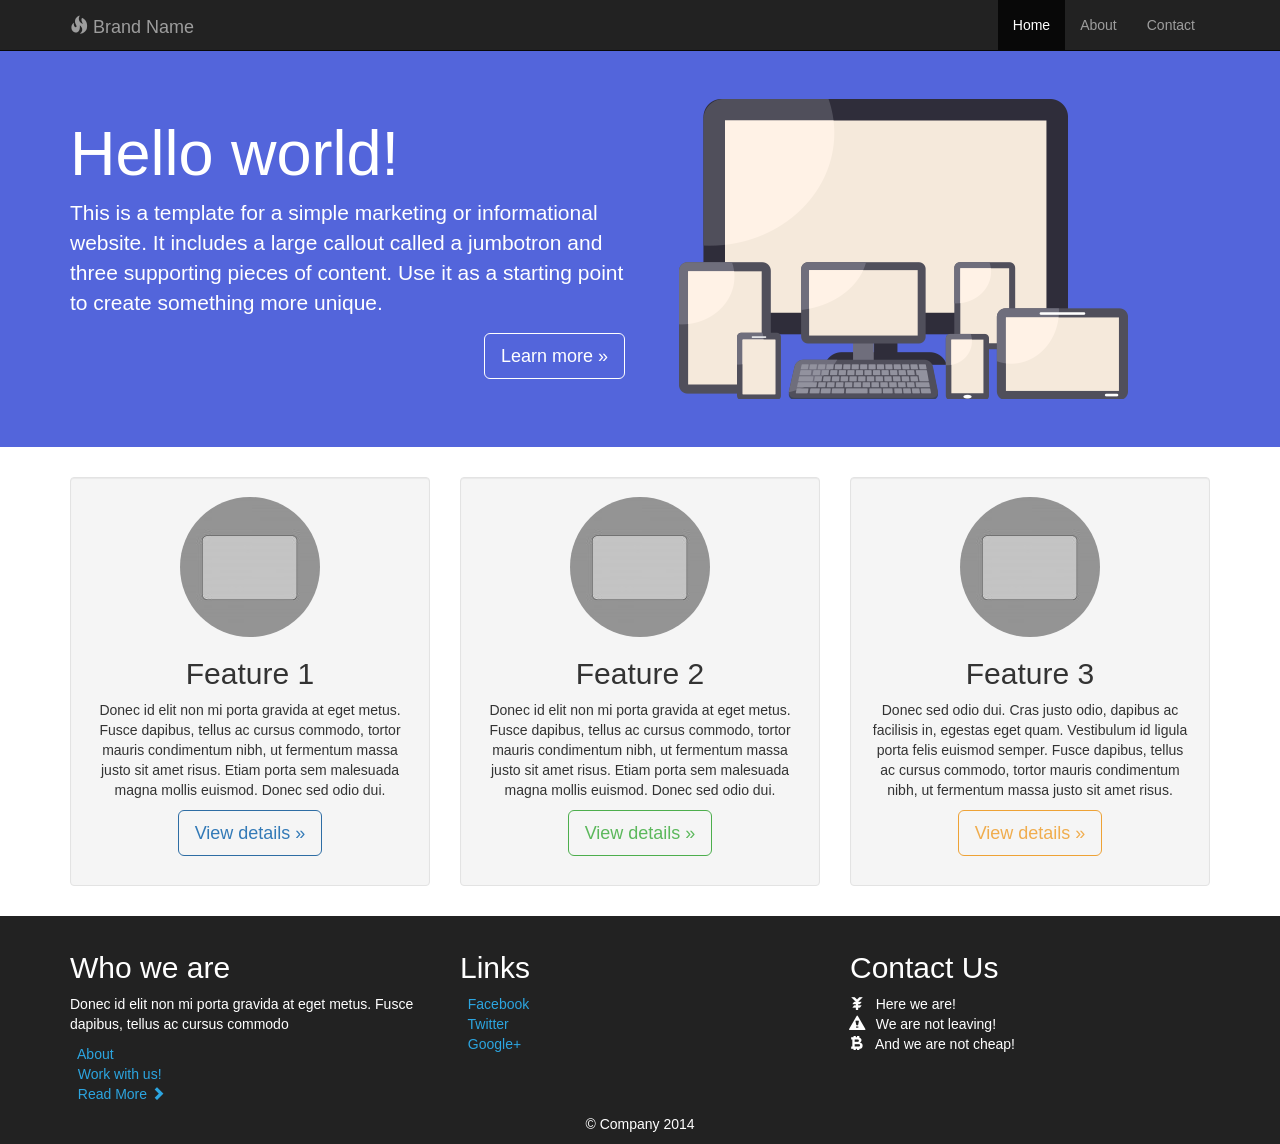
<file: index.html>
<!DOCTYPE html>
<html lang="en">
<head>
    <meta charset="utf-8">
    <meta http-equiv="X-UA-Compatible" content="IE=edge">
    <meta name="viewport" content="width=device-width, initial-scale=1">
    <meta name="description" content="">
    <meta name="author" content="">
    <!--<link rel="icon" href="../../favicon.ico">-->

    <title>Hello World! - Bootstrap 101</title>

    <!-- Bootstrap core CSS -->
    <link href="css/bootstrap.min.css" rel="stylesheet">
    <link href="css/main.css" rel="stylesheet">

    <!-- HTML5 shim and Respond.js for IE8 support of HTML5 elements and media queries -->
    <!--[if lt IE 9]>
    <script src="https://oss.maxcdn.com/html5shiv/3.7.2/html5shiv.min.js"></script>
    <script src="https://oss.maxcdn.com/respond/1.4.2/respond.min.js"></script>
    <![endif]-->
</head>

<body>

<div class="navbar navbar-inverse navbar-static-top" style="margin-bottom: 0">
    <div class="container">
        <div class="navbar-header">
            <button type="button" class="navbar-toggle collapsed" data-toggle="collapse" data-target="#navbar" aria-expanded="false" aria-controls="navbar">
                <span class="sr-only">Toggle navigation</span>
                <span class="icon-bar"></span>
                <span class="icon-bar"></span>
                <span class="icon-bar"></span>
            </button>
            <a class="navbar-brand" href="#"><i class="glyphicon glyphicon-fire"></i> Brand Name</a>
        </div>
        <div id="navbar" class="navbar-right collapse navbar-collapse">
            <ul class="nav navbar-nav">
                <li class="active"><a href="#">Home</a></li>
                <li><a href="#about">About</a></li>
                <li><a href="#contact">Contact</a></li>
            </ul>
        </div><!--/.nav-collapse -->
    </div>
</div>

<!-- Main jumbotron for a primary marketing message or call to action -->
<div class="jumbotron" style="background-color: #5365db; color:white;">
    <div class="container">
        <div class="row">
            <div class="col-md-6 col-sm-12">
                <h1>Hello world!</h1>
                <p>This is a template for a simple marketing or informational website. It includes a large callout called a jumbotron and three supporting pieces of content. Use it as a starting point to create something more unique.</p>
                <p class="text-right"><a class="btn btn-white-transparent btn-lg" href="#" role="button">Learn more &raquo;</a></p>
            </div>
            <div class="col-md-6 hidden-sm hidden-xs">
                <img src="images/devises.png" class="img img-responsive">
            </div>
        </div>
    </div>
</div>

<div class="container">
    <!-- Example row of columns -->
    <div class="row">
        <div class="col-sm-4 col-xs-12 text-center">
            <div class="well">
                <img src="images/sample.jpg" class="img img-responsive img-circle center-block">
                <h2>Feature 1</h2>
                <p>Donec id elit non mi porta gravida at eget metus. Fusce dapibus, tellus ac cursus commodo, tortor mauris condimentum nibh, ut fermentum massa justo sit amet risus. Etiam porta sem malesuada magna mollis euismod. Donec sed odio dui. </p>
                <p><a class="btn btn-primary-transparent btn-lg" href="#" role="button">View details &raquo;</a></p>
            </div>
        </div>
        <div class="col-sm-4 col-xs-6 text-center">
            <div class="well">
                <img src="images/sample.jpg" class="img img-responsive img-circle center-block">
                <h2>Feature 2</h2>
                <p>Donec id elit non mi porta gravida at eget metus. Fusce dapibus, tellus ac cursus commodo, tortor mauris condimentum nibh, ut fermentum massa justo sit amet risus. Etiam porta sem malesuada magna mollis euismod. Donec sed odio dui. </p>
                <p><a class="btn btn-success-transparent btn-lg" href="#" role="button">View details &raquo;</a></p>
            </div>
        </div>
        <div class="col-sm-4 col-xs-6 text-center">
            <div class="well">
                <img src="images/sample.jpg" class="img img-responsive img-circle center-block">
                <h2>Feature 3</h2>
                <p>Donec sed odio dui. Cras justo odio, dapibus ac facilisis in, egestas eget quam. Vestibulum id ligula porta felis euismod semper. Fusce dapibus, tellus ac cursus commodo, tortor mauris condimentum nibh, ut fermentum massa justo sit amet risus.</p>
                <p><a class="btn btn-warning-transparent btn-lg" href="#" role="button">View details &raquo;</a></p>
            </div>
        </div>
    </div>

</div> <!-- /container -->

<footer style="background-color: #222222; color:white; padding-top: 15px; margin-top:10px;">
    <div class="container ">
        <div class="row">
            <div class="col-xs-4">
                <h2>Who we are</h2>
                <p>Donec id elit non mi porta gravida at eget metus. Fusce dapibus, tellus ac cursus commodo</p>
                <ul class="list-unstyled" style="color:#2CA5E0">
                    <li>&nbsp;&nbsp;About</li>
                    <li>&nbsp;&nbsp;Work with us!</li>
                    <li>&nbsp;&nbsp;Read More <i class="glyphicon glyphicon-chevron-right"></i></li>
                </ul>
            </div>
            <div class="col-xs-4">
                <h2>Links</h2>
                <ul class="list-unstyled" style="color:#2CA5E0">
                    <li>&nbsp;&nbsp;Facebook</li>
                    <li>&nbsp;&nbsp;Twitter</li>
                    <li>&nbsp;&nbsp;Google+</li>
                </ul>
            </div>
            <div class="col-xs-4">
                <h2>Contact Us</h2>
                <ul class="list-unstyled">
                    <li><i class="glyphicon glyphicon-yen"></i>&nbsp;&nbsp; Here we are!</li>
                    <li><i class="glyphicon glyphicon-alert"></i>&nbsp;&nbsp; We are not leaving!</li>
                    <li><i class="glyphicon glyphicon-bitcoin"></i>&nbsp;&nbsp; And we are not cheap!</li>
                </ul>
            </div>
        </div>
        <p class="text-center">&copy; Company 2014</p>
    </div>
</footer>

<!-- Bootstrap core JavaScript
================================================== -->
<!-- Placed at the end of the document so the pages load faster -->
<script src="https://ajax.googleapis.com/ajax/libs/jquery/2.1.3/jquery.min.js"></script>
<script src="js/bootstrap.min.js"></script>

</body>
</html>
</file>
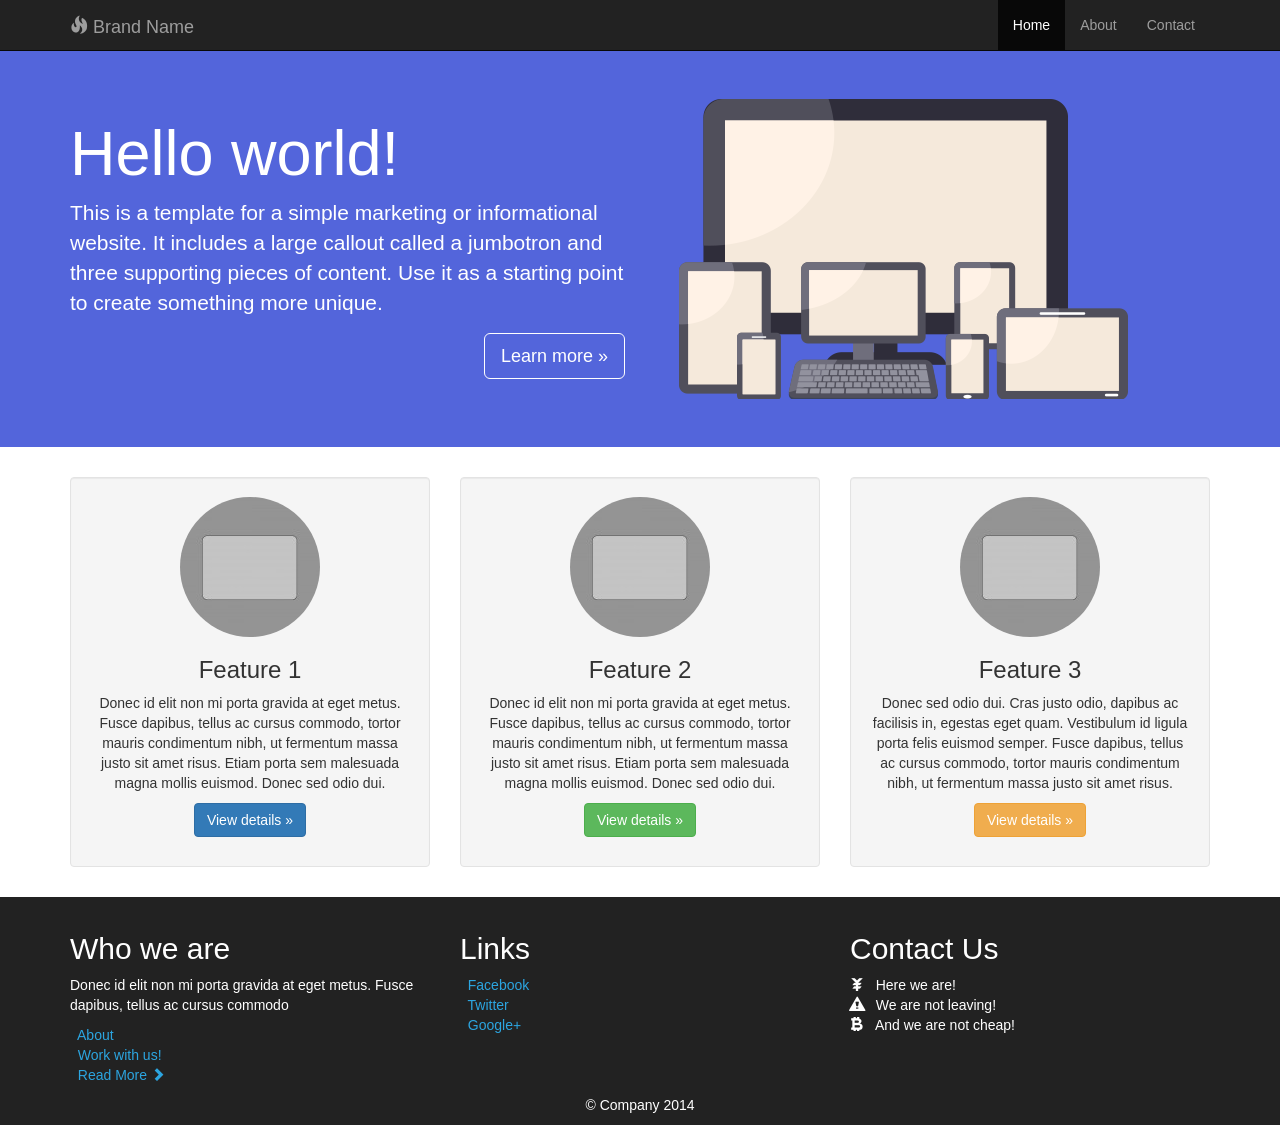
<file: home.html>
<!DOCTYPE html>
<html lang="en">
<head>
    <meta charset="utf-8">
    <meta http-equiv="X-UA-Compatible" content="IE=edge">
    <meta name="viewport" content="width=device-width, initial-scale=1, maximum-scale=1">
    <meta name="description" content="">
    <meta name="author" content="">
    <!--<link rel="icon" href="../../favicon.ico">-->

    <title>Hello World! - Bootstrap 101</title>

    <!-- Bootstrap core CSS -->
    <link href="css/bootstrap.min.css" rel="stylesheet">
    <link href="css/main.css" rel="stylesheet">

    <!-- HTML5 shim and Respond.js for IE8 support of HTML5 elements and media queries -->
    <!--[if lt IE 9]>
    <script src="https://oss.maxcdn.com/html5shiv/3.7.2/html5shiv.min.js"></script>
    <script src="https://oss.maxcdn.com/respond/1.4.2/respond.min.js"></script>
    <![endif]-->
</head>

<body>

<div class="navbar navbar-inverse navbar-static-top" style="margin-bottom: 0">
    <div class="container">
        <div class="navbar-header">
            <button type="button" class="navbar-toggle collapsed" data-toggle="collapse" data-target="#navbar" aria-expanded="false" aria-controls="navbar">
                <span class="sr-only">Toggle navigation</span>
                <span class="icon-bar"></span>
                <span class="icon-bar"></span>
                <span class="icon-bar"></span>
            </button>
            <a class="navbar-brand" href="#"><i class="glyphicon glyphicon-fire"></i> Brand Name</a>
        </div>
        <div id="navbar" class="navbar-right collapse navbar-collapse">
            <ul class="nav navbar-nav">
                <li class="active"><a href="#">Home</a></li>
                <li><a href="#about">About</a></li>
                <li><a href="#contact">Contact</a></li>
            </ul>
        </div><!--/.nav-collapse -->
    </div>
</div>

<!-- Main jumbotron for a primary marketing message or call to action -->
<div class="jumbotron" style="background-color: #5365db; color:white;">
    <div class="container">
        <div class="row">
            <div class="col-md-6 col-sm-12">
                <h1>Hello world!</h1>
                <p>This is a template for a simple marketing or informational website. It includes a large callout called a jumbotron and three supporting pieces of content. Use it as a starting point to create something more unique.</p>
                <p class="text-right"><a class="btn btn-white-transparent btn-lg" href="#" role="button">Learn more &raquo;</a></p>
            </div>
            <div class="col-md-6 hidden-sm hidden-xs">
                <img src="images/devises.png" class="img img-responsive">
            </div>
        </div>
    </div>
</div>

<div class="container">
    <!-- Example row of columns -->
    <div class="row">
        <div class="col-sm-4 col-xs-12 text-center">
            <div class="well">
                <img src="images/sample.jpg" class="img img-responsive img-circle center-block">
                <h3>Feature 1</h3>
                <p>Donec id elit non mi porta gravida at eget metus. Fusce dapibus, tellus ac cursus commodo, tortor mauris condimentum nibh, ut fermentum massa justo sit amet risus. Etiam porta sem malesuada magna mollis euismod. Donec sed odio dui. </p>
                <p><a class="btn btn-primary" href="#" role="button">View details &raquo;</a></p>
            </div>
        </div>
        <div class="col-sm-4 col-xs-12 text-center">
            <div class="well">
                <img src="images/sample.jpg" class="img img-responsive img-circle center-block">
                <h3>Feature 2</h3>
                <p>Donec id elit non mi porta gravida at eget metus. Fusce dapibus, tellus ac cursus commodo, tortor mauris condimentum nibh, ut fermentum massa justo sit amet risus. Etiam porta sem malesuada magna mollis euismod. Donec sed odio dui. </p>
                <p><a class="btn btn-success" href="#" role="button">View details &raquo;</a></p>
            </div>
        </div>
        <div class="col-sm-4 col-xs-12 text-center">
            <div class="well">
                <img src="images/sample.jpg" class="img img-responsive img-circle center-block">
                <h3>Feature 3</h3>
                <p>Donec sed odio dui. Cras justo odio, dapibus ac facilisis in, egestas eget quam. Vestibulum id ligula porta felis euismod semper. Fusce dapibus, tellus ac cursus commodo, tortor mauris condimentum nibh, ut fermentum massa justo sit amet risus.</p>
                <p><a class="btn btn-warning" href="#" role="button">View details &raquo;</a></p>
            </div>
        </div>
    </div>

</div> <!-- /container -->

<footer style="background-color: #222222; color:white; padding-top: 15px; margin-top:10px;">
    <div class="container ">
        <div class="row">
            <div class="col-sm-4 col-xs-12">
                <h2>Who we are</h2>
                <p>Donec id elit non mi porta gravida at eget metus. Fusce dapibus, tellus ac cursus commodo</p>
                <ul class="list-unstyled" style="color:#2CA5E0">
                    <li>&nbsp;&nbsp;About</li>
                    <li>&nbsp;&nbsp;Work with us!</li>
                    <li>&nbsp;&nbsp;Read More <i class="glyphicon glyphicon-chevron-right"></i></li>
                </ul>
            </div>
            <div class="col-sm-4 col-xs-12">
                <h2>Links</h2>
                <ul class="list-unstyled" style="color:#2CA5E0">
                    <li>&nbsp;&nbsp;Facebook</li>
                    <li>&nbsp;&nbsp;Twitter</li>
                    <li>&nbsp;&nbsp;Google+</li>
                </ul>
            </div>
            <div class="col-sm-4 col-xs-12">
                <h2>Contact Us</h2>
                <ul class="list-unstyled">
                    <li><i class="glyphicon glyphicon-yen"></i>&nbsp;&nbsp; Here we are!</li>
                    <li><i class="glyphicon glyphicon-alert"></i>&nbsp;&nbsp; We are not leaving!</li>
                    <li><i class="glyphicon glyphicon-bitcoin"></i>&nbsp;&nbsp; And we are not cheap!</li>
                </ul>
            </div>
        </div>
        <p class="text-center">&copy; Company 2014</p>
    </div>
</footer>

<!-- Bootstrap core JavaScript
================================================== -->
<!-- Placed at the end of the document so the pages load faster -->
<script src="https://ajax.googleapis.com/ajax/libs/jquery/2.1.3/jquery.min.js"></script>
<script src="js/bootstrap.min.js"></script>

</body>
</html>
</file>
<file: css/main.css>
.btn-purple-transparent{
    color:#63498B;
    background-color: transparent;
    border-color:#63498B;
}

.btn-white-transparent{
    color: #fff;
    background-color: transparent;
    border-color: #fff;
}

.btn-success-transparent{
    color: #5cb85c;
    background-color: transparent;
    border-color: #4cae4c;
}

.btn-danger-transparent{
    color: #d9534f;
    background-color: transparent;
    border-color: #d43f3a;
}

.btn-warning-transparent{
    color: #f0ad4e;
    background-color: transparent;
    border-color: #eea236;
}

.btn-primary-transparent{
    color: #337ab7;
    background-color: transparent;
    border-color: #2e6da4;
}

.btn-white-transparent:hover,
.btn-success-transparent:hover,
.btn-danger-transparent:hover,
.btn-warning-transparent:hover,
.btn-primary-transparent:hover,
.btn-purple-transparent
{
    color: #222222;
    border-color: #222222;
}
</file>
